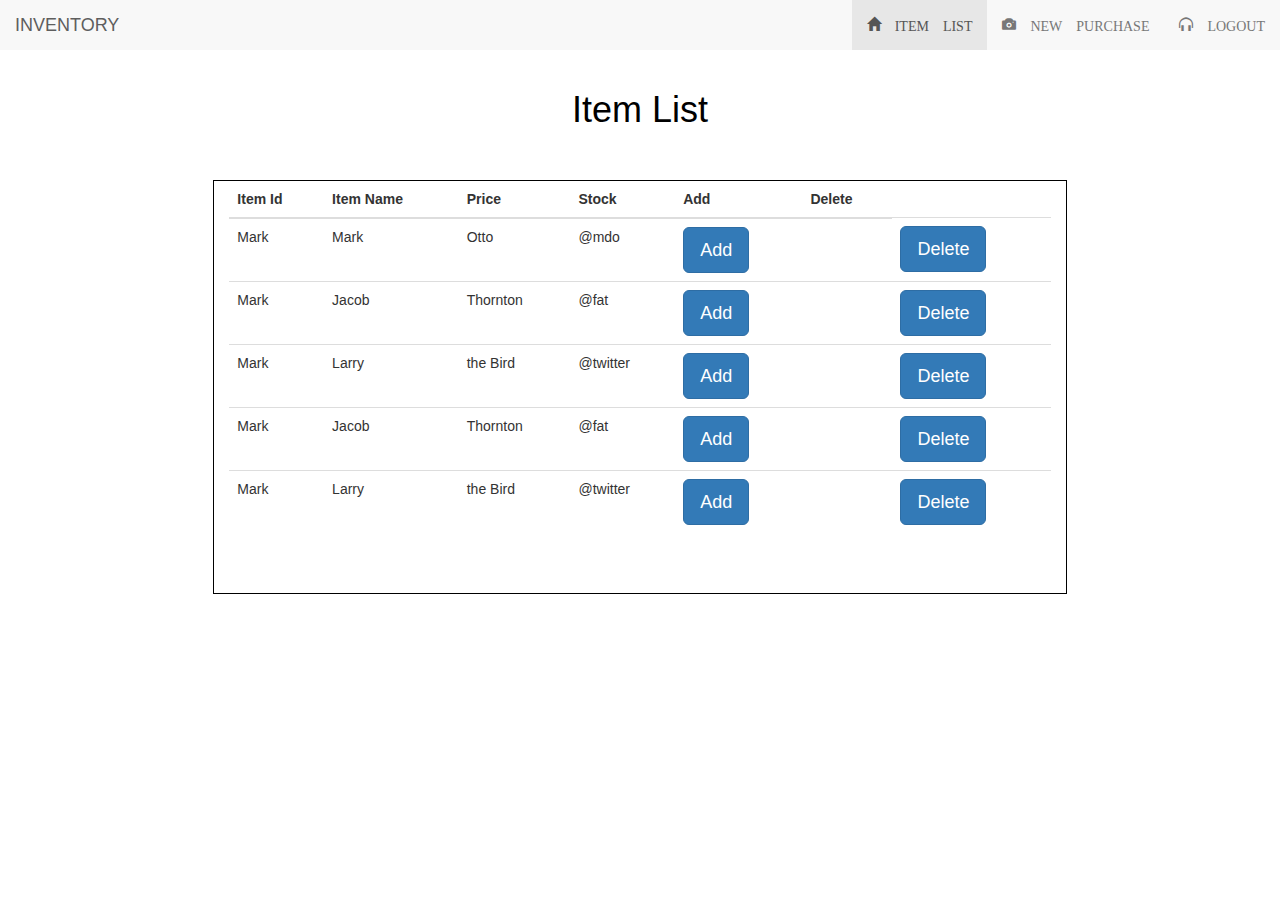
<file: forms1/index3.html>
<!DOCTYPE html>
<html lang="en">
<head>
    <meta charset="UTF-8">
    <link rel="stylesheet" type="text/css" href="css/main.css">
    <link rel="stylesheet" href="css/bootstrap.css"/>
    <title>test</title>
</head>
<body>
<nav class="navbar navbar-default navbar-fixed-top" style="border: 0px;">
    <div class="container-fluid">
        <!-- Brand and toggle get grouped for better mobile display -->
        <div class="navbar-header">
            <button type="button" class="navbar-toggle collapsed" data-toggle="collapse" data-target="#bs-example-navbar-collapse-1" aria-expanded="false">
                <span class="sr-only">Toggle navigation</span>
                <span class="icon-bar"></span>
                <span class="icon-bar"></span>
                <span class="icon-bar"></span>
            </button>
            <a class="navbar-brand" href="#">INVENTORY</a>
        </div>

        <!-- Collect the nav links, forms, and other content for toggling -->
        <div class="collapse navbar-collapse" id="bs-example-navbar-collapse-1">
            <ul class="nav navbar-nav navbar-right">
                <li class="active"><a class="active" href="index3.html"><span class="glyphicon glyphicon-home"> ITEM LIST</span></a></li>
                <li><a class="page-scroll" href="index4.html"><span class="glyphicon glyphicon-camera"> NEW PURCHASE</span></a></li>
                <li><a class="page-scroll" href="#"><span class="glyphicon glyphicon-headphones"> LOGOUT</span></a></li>
            </ul>
        </div><!-- /.navbar-collapse -->
    </div><!-- /.container-fluid -->
</nav>






<div class="container-fluid">
    <form role="form">
        <div class="info text-center">
            <h1 class="text-center" style="color: #000;margin-top: 90px;">Item List </h1>
        </div>
        <br>
        <br>
        <div class="row">
            <div class="col-md-2"></div>
            <div class="col-xs-12 col-md-8 text-left" style="border: 1px solid black;">
                <div class="form-group">
                    <table class="table table-hover">
                        <thead>
                        <tr>
                            <th>Item Id</th>
                            <th>Item Name</th>
                            <th>Price</th>
                            <th>Stock</th>
                            <th>Add</th>
                            <th>Delete</th>
                        </tr>
                        </thead>
                        <tbody>
                        <tr>
                            <td>Mark</td>
                            <td>Mark</td>
                            <td>Otto</td>
                            <td>@mdo</td>
                            <td><button type="button" class="btn btn-primary btn-lg" data-toggle="modal" data-target="#myModal">
                                Add
                            </button></td>
                            <td><td><button type="button" class="btn btn-primary btn-lg" data-toggle="modal" data-target="#myModal1">
                            Delete
                        </button></td></td>
                        </tr>
                        <tr>
                            <td>Mark</td>
                            <td>Jacob</td>
                            <td>Thornton</td>
                            <td>@fat</td>
                            <td><button type="button" class="btn btn-primary btn-lg" data-toggle="modal" data-target="#myModal">
                                Add
                            </button></td>
                            <td><td><button type="button" class="btn btn-primary btn-lg" data-toggle="modal" data-target="#myModal1">
                            Delete
                        </button></td></td>
                        </tr>
                        <tr>
                            <td>Mark</td>
                            <td>Larry</td>
                            <td>the Bird</td>
                            <td>@twitter</td>
                            <td><button type="button" class="btn btn-primary btn-lg" data-toggle="modal" data-target="#myModal">
                                Add
                            </button></td>
                            <td><td><button type="button" class="btn btn-primary btn-lg" data-toggle="modal" data-target="#myModal1">
                            Delete
                        </button></td></td>
                        </tr>
                        <tr>
                            <td>Mark</td>
                            <td>Jacob</td>
                            <td>Thornton</td>
                            <td>@fat</td>
                            <td><button type="button" class="btn btn-primary btn-lg" data-toggle="modal" data-target="#myModal">
                                Add
                            </button></td>
                            <td><td><button type="button" class="btn btn-primary btn-lg" data-toggle="modal" data-target="#myModal1">
                            Delete
                        </button></td></td>
                        </tr>
                        <tr>
                            <td>Mark</td>
                            <td>Larry</td>
                            <td>the Bird</td>
                            <td>@twitter</td>
                            <td><button type="button" class="btn btn-primary btn-lg" data-toggle="modal" data-target="#myModal">
                                Add
                            </button></td>
                            <td><td><button type="button" class="btn btn-primary btn-lg" data-toggle="modal" data-target="#myModal1">
                            Delete
                        </button></td></td>
                        </tr>
                        </tbody>
                    </table>
                </div>
                <br>
                <br>
            </div>
        </div>
    </form>
</div>




<!--Modal-->
<div class="modal fade" id="myModal" tabindex="-1" role="dialog" aria-labelledby="myModalLabel" aria-hidden="true">
    <div class="modal-dialog" role="document">
        <div class="modal-content">
            <div class="modal-header">
                <button type="button" class="close" data-dismiss="modal" aria-label="Close">
                    <span aria-hidden="true">&times;</span>
                </button>
                <h4 class="modal-title" id="myModalLabel">Add Item</h4>
            </div>
            <div class="modal-body">
                <div class="container-fluid">
                    <form role="form">
                        <div class="info text-center">
                            <h1 class="text-center" style="color: #000;margin-top: 90px;">Items Quality Add</h1>
                        </div>
                        <br>
                        <br>
                        <div class="row">
                            <div class="col-md-4"></div>
                            <div class="col-xs-12 col-md-4 text-left" style="border: 1px solid black;">
                                <div class="form-group">
                                    <br>
                                    <h4 style="text-align: left;">Item Name :</h4>
                                    <input type="text" class="form-control" id="name" placeholder="Item Name"></div>
                                <div class="form-group">
                                    <h4 style="text-align: left;">Price :</h4>
                                    <input type="text" class="form-control" id="name3" placeholder="Price" ></div>
                                <br>
                                <div class="form-group">
                                    <h4 style="text-align: left;">Current Stock :</h4></div>
                                <br>
                                <div class="form-group">
                                    <h4 style="text-align: left;">Addition To Stock :</h4>
                                    <input type="text" class="form-control" id="name4" placeholder="Addition To Stock"></div>


                                <br>
                                <button type="submit" class="btn btn-default">Submit</button>
                                <br>
                                <br>
                            </div>
                        </div>
                    </form>
                </div>
            </div>
            <div class="modal-footer">
                <button type="button" class="btn btn-secondary" data-dismiss="modal">Close</button>
                <button type="button" class="btn btn-primary">Save changes</button>
            </div>
        </div>
    </div>
</div>


<!--Modal1-->
<div class="modal fade" id="myModal1" tabindex="-1" role="dialog" aria-labelledby="myModalLabel" aria-hidden="true">
    <div class="modal-dialog" role="document">
        <div class="modal-content">
            <div class="modal-header">
                <button type="button" class="close" data-dismiss="modal" aria-label="Close">
                    <span aria-hidden="true">&times;</span>
                </button>
                <h4 class="modal-title" id="myModalLabel1">Delete Item</h4>
            </div>
            <div class="modal-body">
                <div class="container-fluid">
                    <form role="form">
                        <div class="info text-center">
                            <h1 class="text-center" style="color: #000;margin-top: 90px;">Items Quality Delete</h1>
                        </div>
                        <br>
                        <br>
                        <div class="row">
                            <div class="col-md-4"></div>
                            <div class="col-xs-12 col-md-4 text-left" style="border: 1px solid black;">
                                <div class="form-group">
                                    <br>
                                    <h4 style="text-align: left;">Item Name :</h4>
                                    <input type="text" class="form-control" id="name5" placeholder="Item Name"></div>
                                <div class="form-group">
                                    <h4 style="text-align: left;">Price :</h4>
                                    <input type="text" class="form-control" id="name1" placeholder="Price"></div>
                                <br>
                                <div class="form-group">
                                    <h4 style="text-align: left;">Current Stock :</h4></div>
                                <br>
                                <div class="form-group">
                                    <h4 style="text-align: left;">Stocks To Be Cleaned :</h4>
                                    <input type="text" class="form-control" id="name2" placeholder="Stocks To Be Cleaned"></div>


                                <br>
                                <button type="submit" class="btn btn-default">Submit</button>
                                <br>
                                <br>
                            </div>
                        </div>
                    </form>
                </div>
            </div>
            <div class="modal-footer">
                <button type="button" class="btn btn-secondary" data-dismiss="modal">Close</button>
                <button type="button" class="btn btn-primary">Save changes</button>
            </div>
        </div>
    </div>
</div>


<script type="text/javascript" src="js/jquery-2.2.2.js"></script>
<script type="text/javascript" src="js/bootstrap.js"></script>


</body>
</html>
</file>
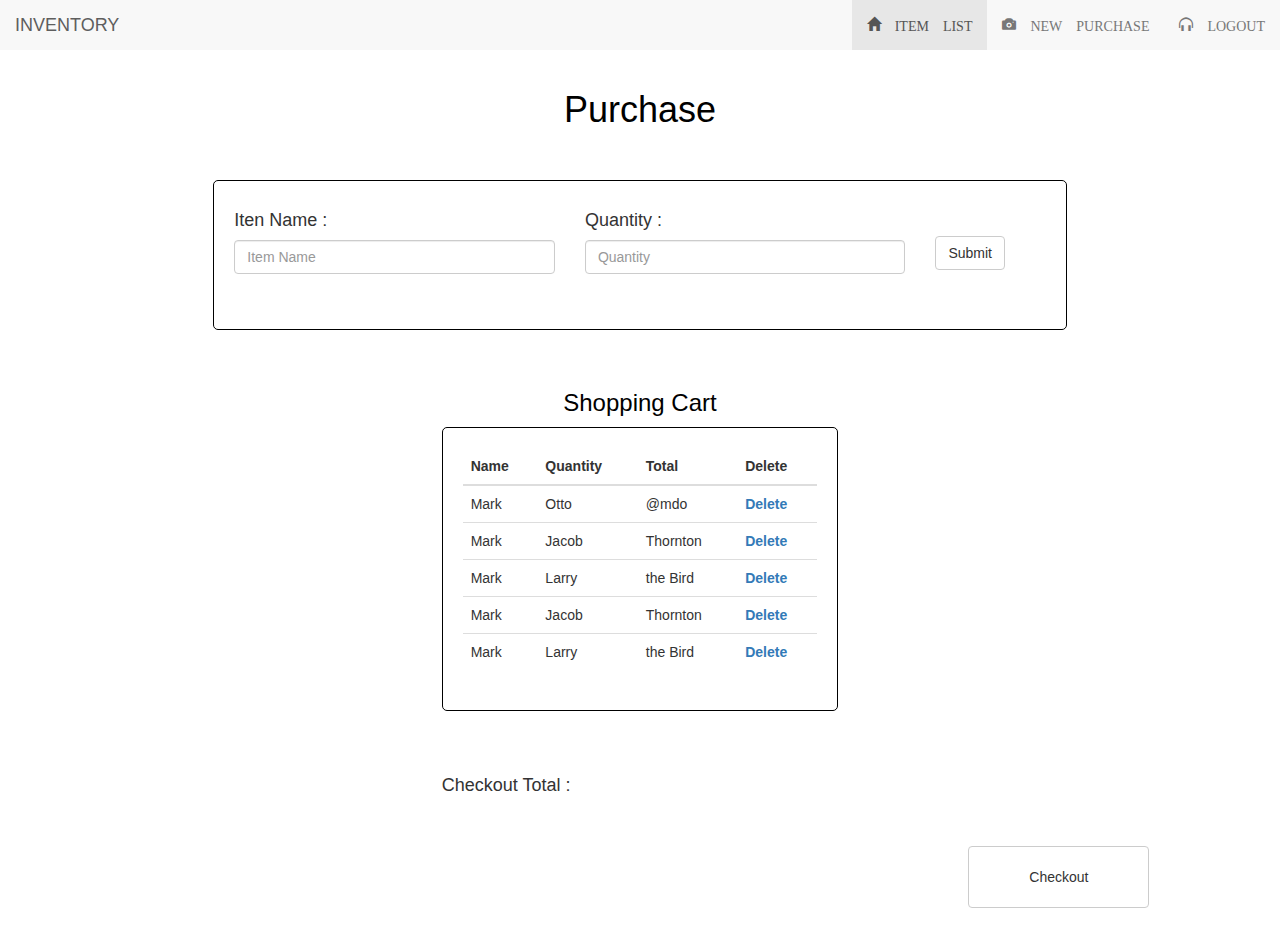
<file: forms1/index4.html>
<!DOCTYPE html>
<html lang="en">
<head>
    <meta charset="UTF-8">
    <link rel="stylesheet" type="text/css" href="css/main.css">
    <link rel="stylesheet" href="css/bootstrap.css"/>
    <title>test</title>
</head>
<body>
<nav class="navbar navbar-default navbar-fixed-top" style="border: 0px;">
    <div class="container-fluid">
        <!-- Brand and toggle get grouped for better mobile display -->
        <div class="navbar-header">
            <button type="button" class="navbar-toggle collapsed" data-toggle="collapse" data-target="#bs-example-navbar-collapse-1" aria-expanded="false">
                <span class="sr-only">Toggle navigation</span>
                <span class="icon-bar"></span>
                <span class="icon-bar"></span>
                <span class="icon-bar"></span>
            </button>
            <a class="navbar-brand" href="#">INVENTORY</a>
        </div>

        <!-- Collect the nav links, forms, and other content for toggling -->
        <div class="collapse navbar-collapse" id="bs-example-navbar-collapse-1">
            <ul class="nav navbar-nav navbar-right">
                <li class="active"><a class="active" href="index3.html"><span class="glyphicon glyphicon-home"> ITEM LIST</span></a></li>
                <li><a class="page-scroll" href="index4.html"><span class="glyphicon glyphicon-camera"> NEW PURCHASE</span></a></li>
                <li><a class="page-scroll" href="#"><span class="glyphicon glyphicon-headphones"> LOGOUT</span></a></li>
            </ul>
        </div><!-- /.navbar-collapse -->
    </div><!-- /.container-fluid -->
</nav>

<div class="container-fluid">
    <form role="form">
        <div class="info text-center">
            <h1 class="text-center" style="color: #000;margin-top: 90px;">Purchase </h1>
        </div>
        <br>
        <br>
        <div class="row">
            <div class="col-md-2"></div>
            <div class="col-xs-12 col-md-8 text-left" id="form" style="border: 1px solid black;">
                <div class="row">
                    <div class="col-xs-12 col-md-5 text-left" ><div class="form-group">
                        <h4 style="text-align: left;">Iten Name :</h4>
                        <input type="text" class="form-control" id="name" placeholder="Item Name"></div>
                    </div>
                    <div class="col-xs-12 col-md-5 text-left" ><div class="form-group">
                        <h4 style="text-align: left;">Quantity :</h4>
                        <input type="text" class="form-control" id="name1" placeholder="Quantity"></div>
                    </div>
                    <div class="col-xs-12 col-md-2 text-left" style="margin-top: 35px;">
                        <button type="Submit" class="btn btn-default text-center" >Submit</button>
                    </div>
                </div>
                <br>


            </div>
        </div>
    </form>
</div>

<div class="container-fluid">
    <form role="form">
        <br>
        <br>
        <div class="row">
            <div class="col-md-4"></div>

            <div class="col-xs-12 col-md-4 text-left" >
                <div class="info text-center">
                    <h3 class="text-center" style="color: #000;margin-top: 20px;">Shopping Cart </h3>
                </div>
                <div class="form-group" style="border: 1px solid black;border-radius: 5px;padding: 20px;">
                    <table class="table table-hover">
                        <thead>
                        <tr>
                            <th>Name</th>
                            <th>Quantity</th>
                            <th>Total</th>
                            <th>Delete</th>
                        </tr>
                        </thead>
                        <tbody>
                        <tr>
                            <td>Mark</td>
                            <td>Otto</td>
                            <td>@mdo</td>
                            <td><b><a href="index3.html" >Delete</a></b></td>
                        </tr>
                        <tr>
                            <td>Mark</td>
                            <td>Jacob</td>
                            <td>Thornton</td>
                            <td><b><a href="index3.html" >Delete</a></b></td>
                        </tr>
                        <tr>
                            <td>Mark</td>
                            <td>Larry</td>
                            <td>the Bird</td>
                            <td><b><a href="index3.html" >Delete</a></b></td>
                        </tr>
                        <tr>
                            <td>Mark</td>
                            <td>Jacob</td>
                            <td>Thornton</td>
                            <td><b><a href="index3.html" >Delete</a></b></td>
                        </tr>
                        <tr>
                            <td>Mark</td>
                            <td>Larry</td>
                            <td>the Bird</td>
                            <td><b><a href="index3.html" >Delete</a></b></td>
                        </tr>
                        </tbody>
                    </table>
                </div>
                <br>
                <br>
            </div>
        </div>
    </form>
</div>

<div class="container-fluid">
    <div class="row">
        <div class="col-md-4"></div>
        <div class="col-xs-12 col-md-4 text-left">
            <div class="form-group">
                <h4 style="text-align: left;">Checkout Total :</h4>
            <br>
            <br>
             </div>
        </div>
        <div class="col-xs-12 col-md-4 text-left">
            <br>
            <br>
            <br>
            <br>
            <button type="Submit" class="btn btn-default text-center" style="padding:20px 60px 20px 60px;margin-left: 100px;">Checkout</button>
            <br>
            <br>
        </div>
    </div>
</div>


</body>
</html>
</file>
<file: forms1/css/main.css>
ul.nav.navbar-nav.navbar-right. li a{
    color:white;
}

#first{
    background-color: #2980b9;
}

#form{
    border-radius: 5px;

    padding: 20px;
}
</file>
